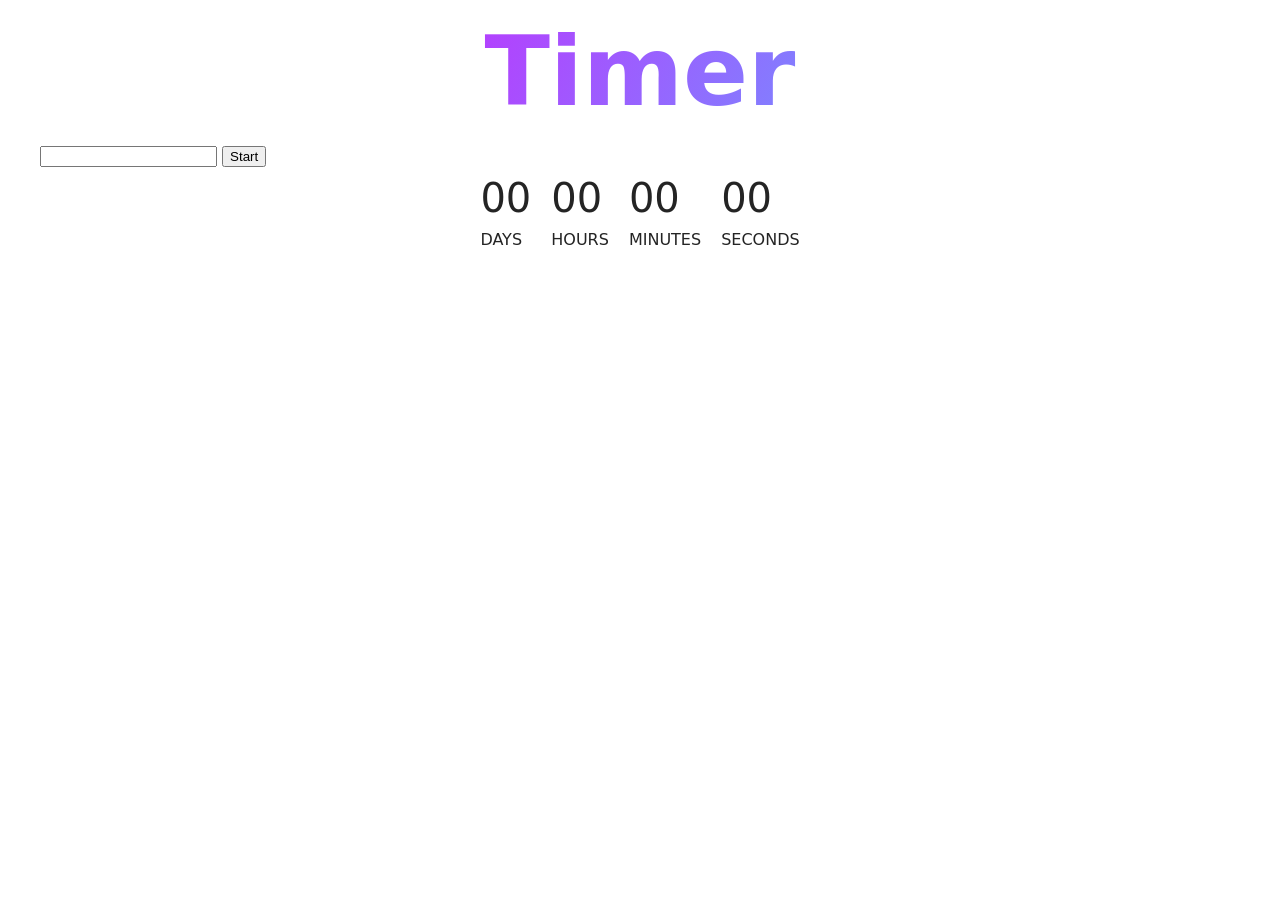
<file: src/1-timer.html>
<!doctype html>
<html lang="en">
  <head>
    <meta charset="UTF-8" />
    <meta http-equiv="X-UA-Compatible" content="IE=edge" />
    <meta name="viewport" content="width=device-width, initial-scale=1.0" />
    <title>Timer</title>
    <link rel="stylesheet" href="./css/styles.css" />
  </head>
  <body>
    <main>
      <div class="container">
        <load src="./partials/back-link.html" />
        <h1 class="main-title">
          <span class="main-title-gradient">Timer</span>
        </h1>

        <input type="text" id="datetime-picker" />
        <button type="button" data-start>Start</button>

        <div class="timer">
          <div class="field">
            <span class="value" data-days>00</span>
            <span class="label">Days</span>
          </div>
          <div class="field">
            <span class="value" data-hours>00</span>
            <span class="label">Hours</span>
          </div>
          <div class="field">
            <span class="value" data-minutes>00</span>
            <span class="label">Minutes</span>
          </div>
          <div class="field">
            <span class="value" data-seconds>00</span>
            <span class="label">Seconds</span>
          </div>
        </div>
      </div>
    </main>
    <script type="module" src="./js/1-timer.js"></script>
  </body>
</html>
</file>
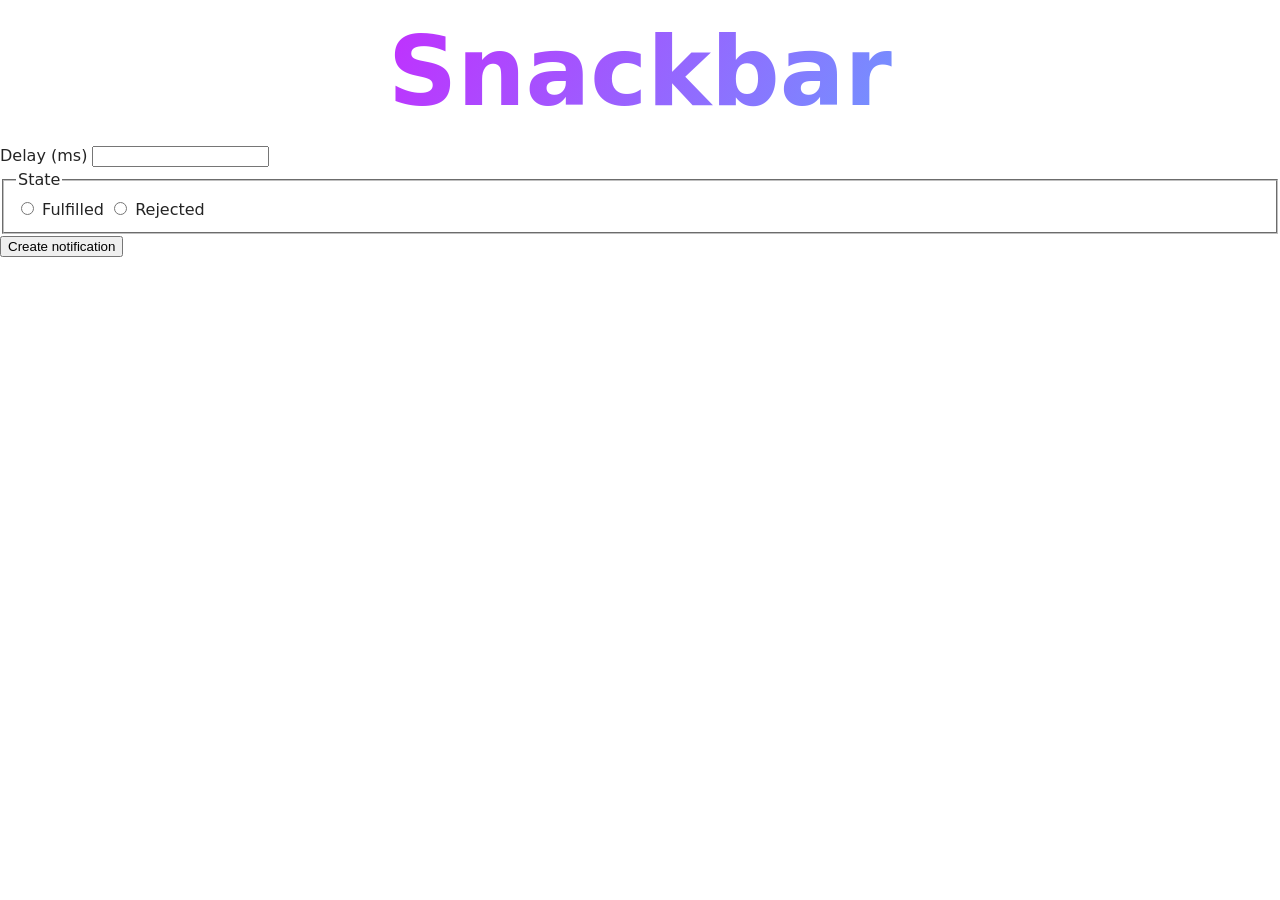
<file: src/2-snackbar.html>
<!doctype html>
<html lang="en">
  <head>
    <meta charset="UTF-8" />
    <meta http-equiv="X-UA-Compatible" content="IE=edge" />
    <meta name="viewport" content="width=device-width, initial-scale=1.0" />
    <title>Snackbar</title>
    <link rel="stylesheet" href="./css/styles.css" />
  </head>
  <body>
    <main>
      <div class="container">
        <h1 class="main-title">
          <span class="main-title-gradient">Snackbar</span>
        </h1>
        <load src="./partials/back-link.html" />
      </div>

      <form class="form">
        <label>
          Delay (ms)
          <input type="number" name="delay" required />
        </label>

        <fieldset>
          <legend>State</legend>
          <label>
            <input type="radio" name="state" value="fulfilled" required />
            Fulfilled
          </label>
          <label>
            <input type="radio" name="state" value="rejected" required />
            Rejected
          </label>
        </fieldset>

        <button type="submit">Create notification</button>
      </form>
    </main>
    <script type="module" src="./js/2-snackbar.js"></script>
  </body>
</html>
</file>
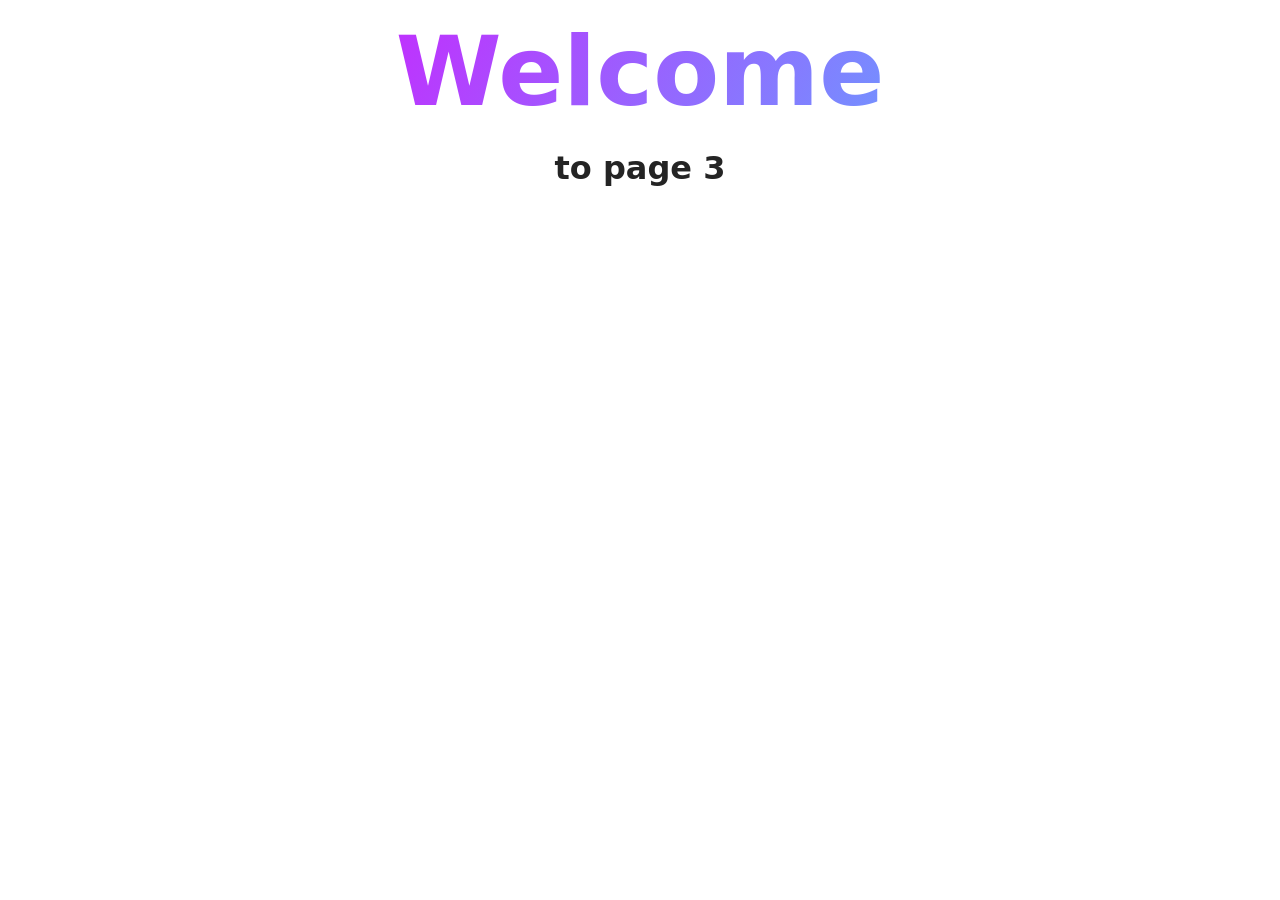
<file: src/page-3.html>
<!DOCTYPE html>
<html lang="en">
  <head>
    <meta charset="UTF-8" />
    <meta http-equiv="X-UA-Compatible" content="IE=edge" />
    <meta name="viewport" content="width=device-width, initial-scale=1.0" />
    <title>Page 3</title>
    <link rel="stylesheet" href="./css/styles.css" />
  </head>
  <body>
    <load
      src="./partials/header.html"
      icon-path="./img/sprite.svg#logo"
      highlight-curr="active"
    />

    <main>
      <div class="container">
        <h1 class="main-title">
          <span class="main-title-gradient">Welcome</span> to page 3
        </h1>
        <load src="./partials/back-link.html" />
      </div>
    </main>

    <load src="./partials/footer.html" />
  </body>
</html>
</file>
<file: src/css/styles.css>
/**
  |============================
  | include css partials with
  | default @import url()
  |============================
*/
/* Common styles */
@import url('./reset.css');
@import url('./base.css');
@import url('./container.css');
@import url('./animations.css');

/* Sections style */
@import url('./header.css');
@import url('./vite-promo.css');
@import url('./badges.css');
@import url('./back-link.css');
@import url('./footer.css');
@import url('./timer.css');
</file>
